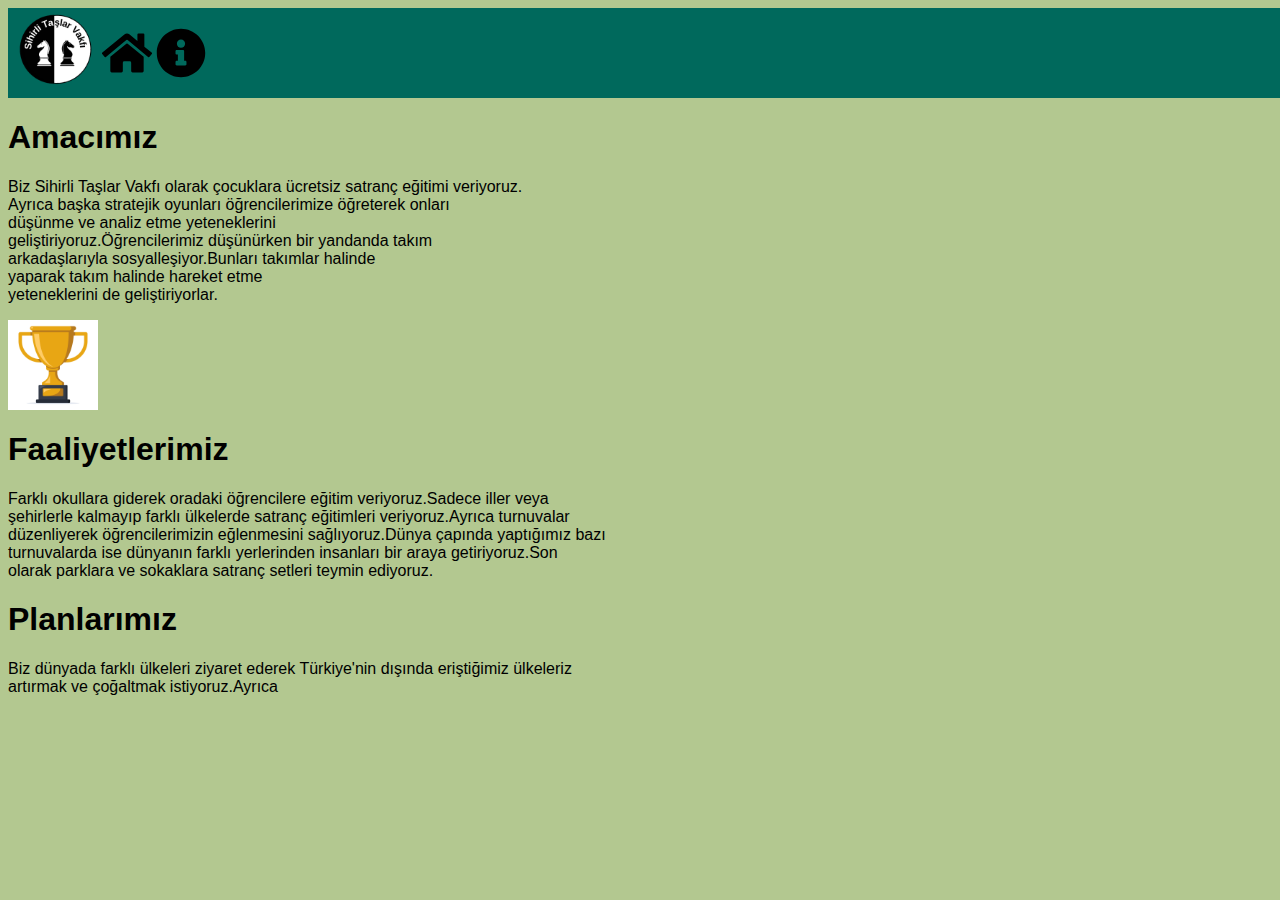
<file: aboutus.html>
<script src = "script.js">
    
</script>
<html>
<body  style = "background-color:#B3C890;">

<link rel = "stylesheet" href="style.css">
<div id = "header">
  <img id="logo" src="logo.png"></img>
  <svg onclick="location.href='index.html'"class="menubutton" viewBox="0 0 576 512" width="100" title="home">
  <path d="M280.37 148.26L96 300.11V464a16 16 0 0 0 16 16l112.06-.29a16 16 0 0 0 15.92-16V368a16 16 0 0 1 16-16h64a16 16 0 0 1 16 16v95.64a16 16 0 0 0 16 16.05L464 480a16 16 0 0 0 16-16V300L295.67 148.26a12.19 12.19 0 0 0-15.3 0zM571.6 251.47L488 182.56V44.05a12 12 0 0 0-12-12h-56a12 12 0 0 0-12 12v72.61L318.47 43a48 48 0 0 0-61 0L4.34 251.47a12 12 0 0 0-1.6 16.9l25.5 31A12 12 0 0 0 45.15 301l235.22-193.74a12.19 12.19 0 0 1 15.3 0L530.9 301a12 12 0 0 0 16.9-1.6l25.5-31a12 12 0 0 0-1.7-16.93z" />
</svg>
  <svg class="menubutton" viewBox="0 0 512 512" width="100" title="info-circle">
  <path d="M256 8C119.043 8 8 119.083 8 256c0 136.997 111.043 248 248 248s248-111.003 248-248C504 119.083 392.957 8 256 8zm0 110c23.196 0 42 18.804 42 42s-18.804 42-42 42-42-18.804-42-42 18.804-42 42-42zm56 254c0 6.627-5.373 12-12 12h-88c-6.627 0-12-5.373-12-12v-24c0-6.627 5.373-12 12-12h12v-64h-12c-6.627 0-12-5.373-12-12v-24c0-6.627 5.373-12 12-12h64c6.627 0 12 5.373 12 12v100h12c6.627 0 12 5.373 12 12v24z" />
</svg>
</div>
<div id ="bodything">
  <h1 sytle="font-family:arial;">
    Amacımız
</h1>
<p>
Biz Sihirli Taşlar Vakfı olarak çocuklara ücretsiz satranç eğitimi veriyoruz.<br>Ayrıca başka stratejik oyunları
öğrencilerimize öğreterek onları <br>düşünme ve analiz etme yeteneklerini <br>geliştiriyoruz.Öğrencilerimiz düşünürken
bir yandanda takım<br> arkadaşlarıyla sosyalleşiyor.Bunları takımlar halinde<br> yaparak takım halinde hareket etme<br>
yeteneklerini de geliştiriyorlar.
</p>
<img src="trophy.jpg"style="width:90px;">
<h1 sytle="font-family:arial;">
  Faaliyetlerimiz
</h1>
<p>
Farklı okullara giderek oradaki öğrencilere eğitim veriyoruz.Sadece iller veya<br>
 şehirlerle kalmayıp farklı ülkelerde satranç eğitimleri veriyoruz.Ayrıca turnuvalar<br>
  düzenliyerek öğrencilerimizin eğlenmesini sağlıyoruz.Dünya çapında yaptığımız bazı <br>
  turnuvalarda ise dünyanın farklı yerlerinden insanları bir araya getiriyoruz.Son<br>
   olarak parklara ve sokaklara satranç setleri teymin ediyoruz.
</p>
<h1 sytle="font-family:arial;">
  Planlarımız
</h1>
<p>
Biz dünyada farklı 
ülkeleri ziyaret ederek Türkiye'nin dışında eriştiğimiz ülkeleriz<br> artırmak ve çoğaltmak istiyoruz.Ayrıca 
</p>
</div>
</body>
</html>
</file>
<file: style.css>
#header {
        display: block;
        background-color: #00695C;
        width: 100vw;
        height: 90px;
        position: relative;
    }
    
    #bodything {
        position: relative;
        top: 0;
    }
    
    #body {
        margin: 0px;
    }
    
    .menubutton {
        position: relative;
        width: 50px;
        height: 50px;
        top: -20px;
        margin-right: 0px;
    }
    
    html {
        margin: 0px;
    }
    
    .mask1 {
        -webkit-mask-image: url(mask1.png);
        mask-image: url(mask1.png);
        -webkit-mask-size: 100%;
        width: 600px;
        position: absolute;
        left: -590px;
        -webkit-mask-position: 30% 60%;
        top: 210px;
        opacity: 1;
        transition: left 0.5s ease-in-out;
    }
    
    .mask2 {
        -webkit-mask-image: url(mask1.png);
        mask-image: url(mask1.png);
        -webkit-mask-size: 100%;
        width: 600px;
        position: absolute;
        right: 180px;
        -webkit-mask-position: 30% 60%;
        transition: position;
        top: 410px;
        transition: right 0.5s ease-in-out;
    }
    
    .mask3 {
        -webkit-mask-image: url(mask1.png);
        mask-image: url(mask1.png);
        -webkit-mask-size: 100%;
        width: 600px;
        position: absolute;
        left: -590px;
        -webkit-mask-position: 30% 60%;
        top: 910px;
        opacity: 1;
        transition: left 0.5s ease-in-out;
    }
    
    #logo {
        width: 90px;
    }
    
    p,
    h1 {
        font-family: Arial, Helvetica, sans-serif;
    }
    
    #body2 {
        background-color: white;
    }
</file>
